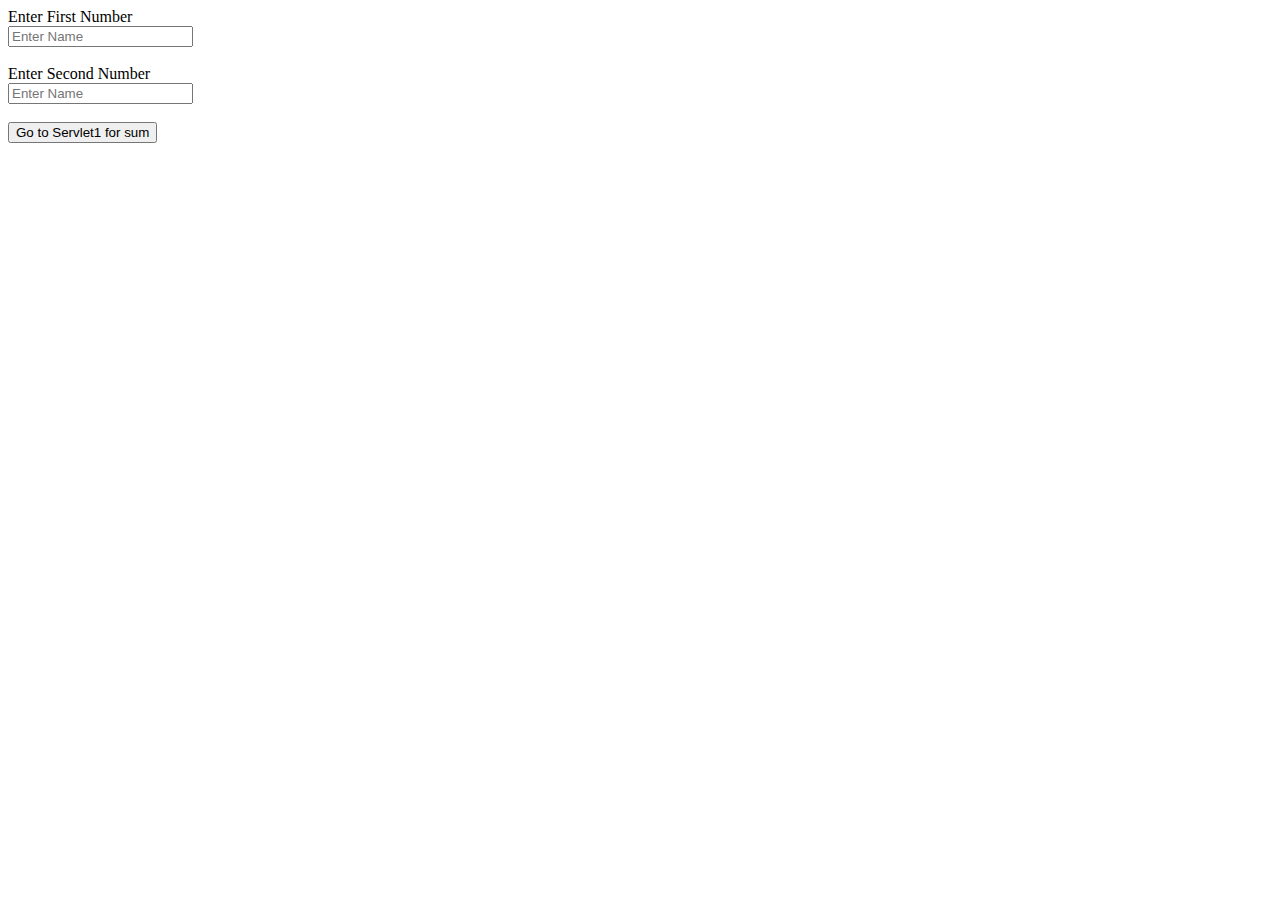
<file: 04-Parameter-Attribute-App/src/main/webapp/index.html>
<!DOCTYPE html>
<html>
<head>
<meta charset="UTF-8">
<title>Insert title here</title>
</head>
<body>
	<form action="servlet1" method="post">
		<label>Enter First Number</label><br> <input type="text"
			name="fn" placeholder="Enter Name"><br> <br> <label>Enter
			Second Number</label><br> <input type="text" name="sn"
			placeholder="Enter Name"><br> <br>
		<button type="submit">Go to Servlet1 for sum</button>
	</form>
</body>
</html>
</file>
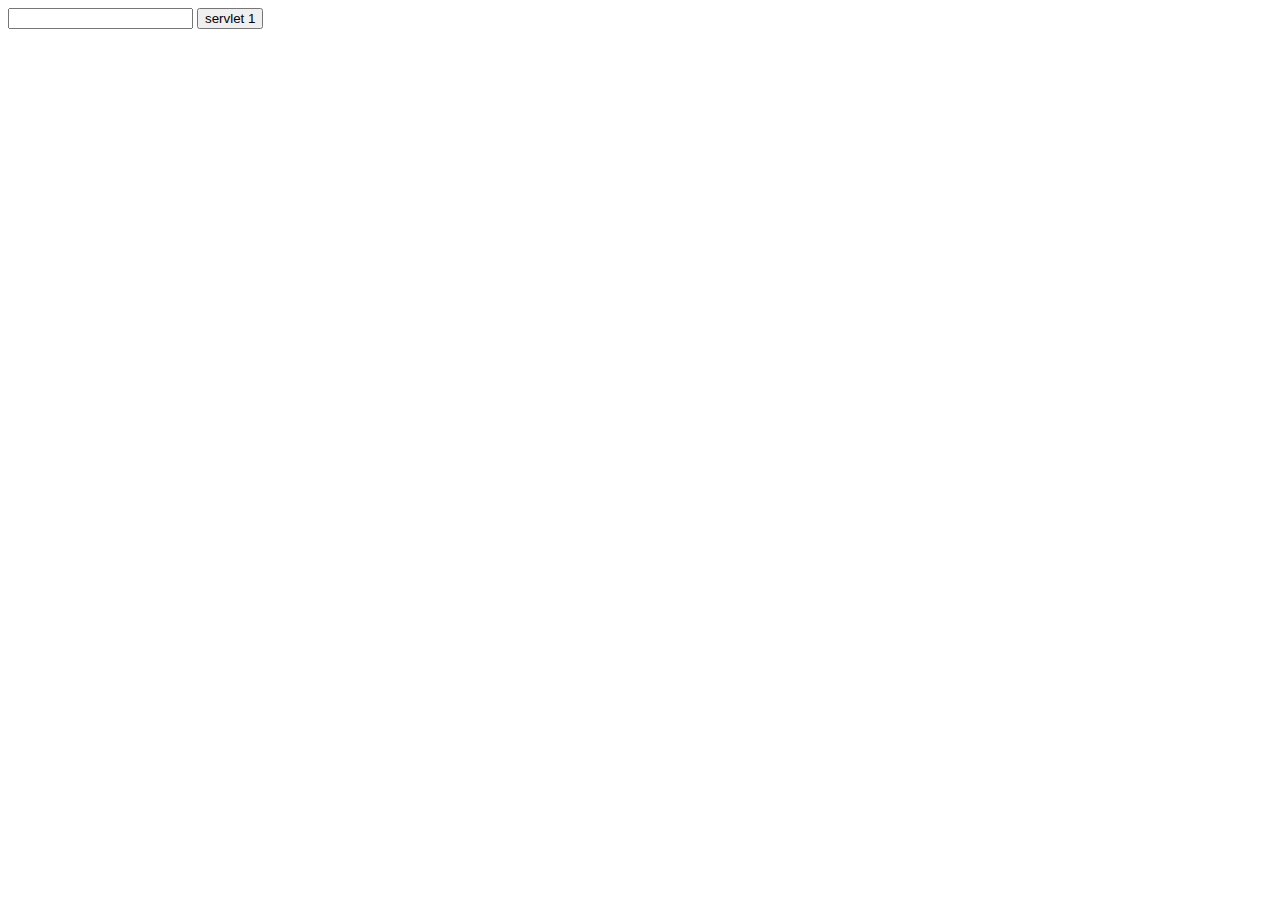
<file: 05-Session-App/src/main/webapp/index.html>
<!DOCTYPE html>
<html>
<head>
<meta charset="UTF-8">
<title>Insert title here</title>
</head>
<body>
	<form action="servlet1" method="post">
		<input type="text" name="nm">
		<button type="submit">servlet 1</button>

	</form>
</body>
</html>
</file>
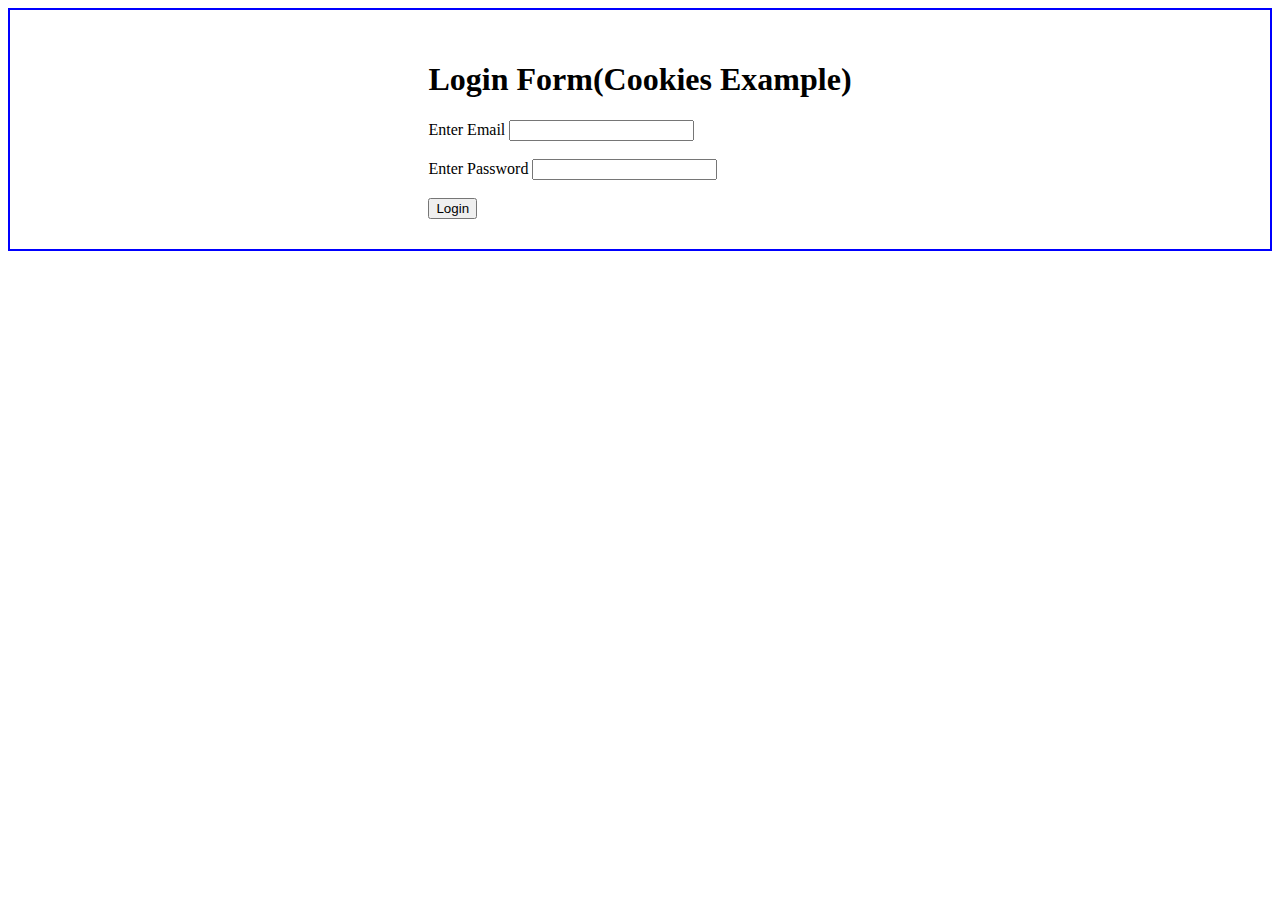
<file: 06-Cookies-Login-App/src/main/webapp/index.html>
<!DOCTYPE html>
<html>
<head>
<meta charset="UTF-8">
<title>Insert title here</title>
<style type="text/css">
.div-form {
	display: flex;
	align-items: center;
	justify-content: center;
	border: 2px solid blue;
	align-items: center;
	padding: 30px;
}
</style>

</head>
<body>
	<div class="div-form">
		<form action="userlogin" method="post">
			<h1>Login Form(Cookies Example)</h1>
			<label>Enter Email</label> <input type="text" name="em"><br>
			<br> <label>Enter Password</label> <input type="text" name="ps"><br>
			<br>
			<button type="submit">Login</button>
		</form>
	</div>
</body>
</html>
</file>
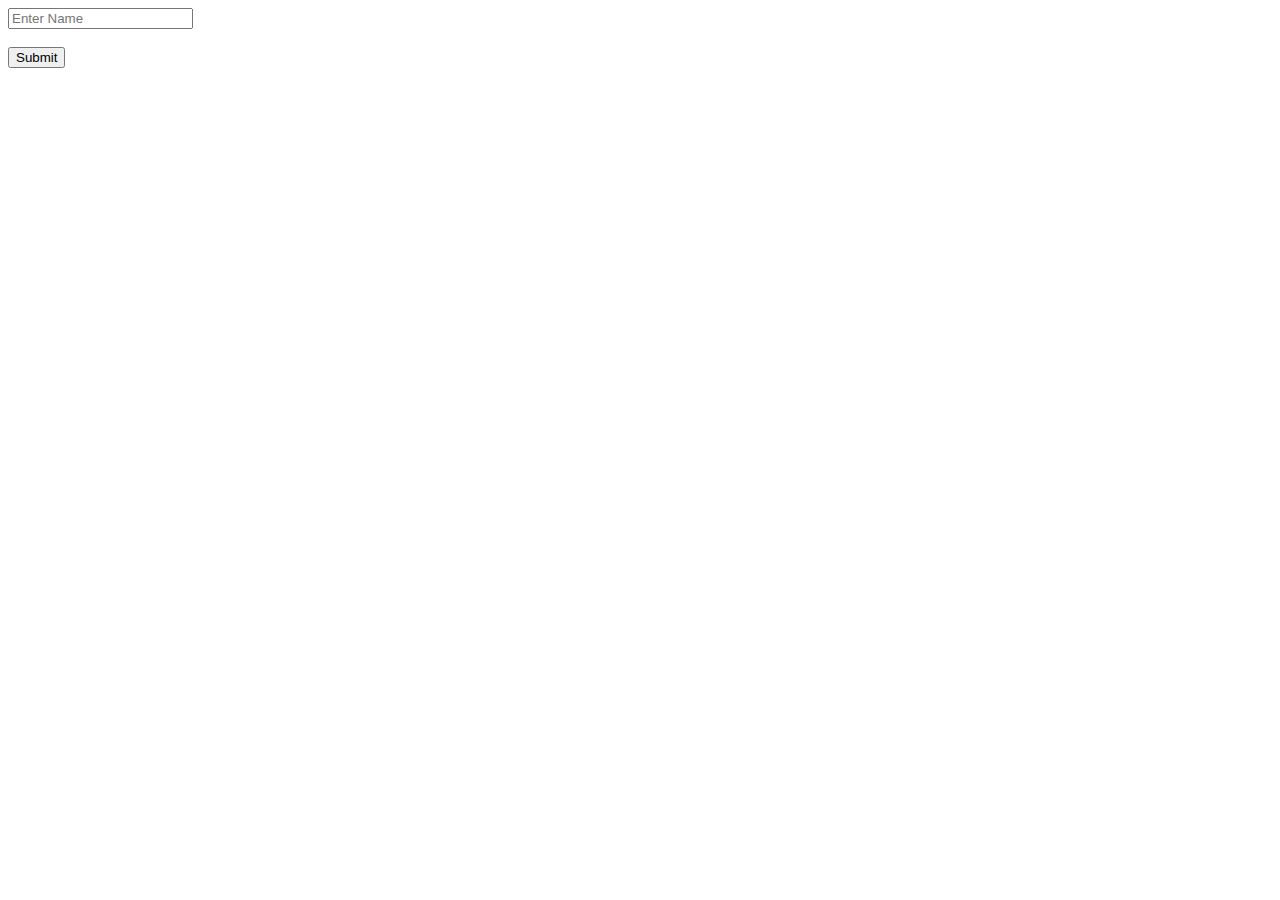
<file: 07-Url-Rewriting-App/src/main/webapp/index.html>
<!DOCTYPE html>
<html>
<head>
<meta charset="UTF-8">
<title>Insert title here</title>
</head>
<body>
	<form action="servlet1" method="post">
		<input type="text" name="nm" placeholder="Enter Name"><br>
		<br>
		<button type="submit">Submit</button>
	</form>
</body>
</html>
</file>
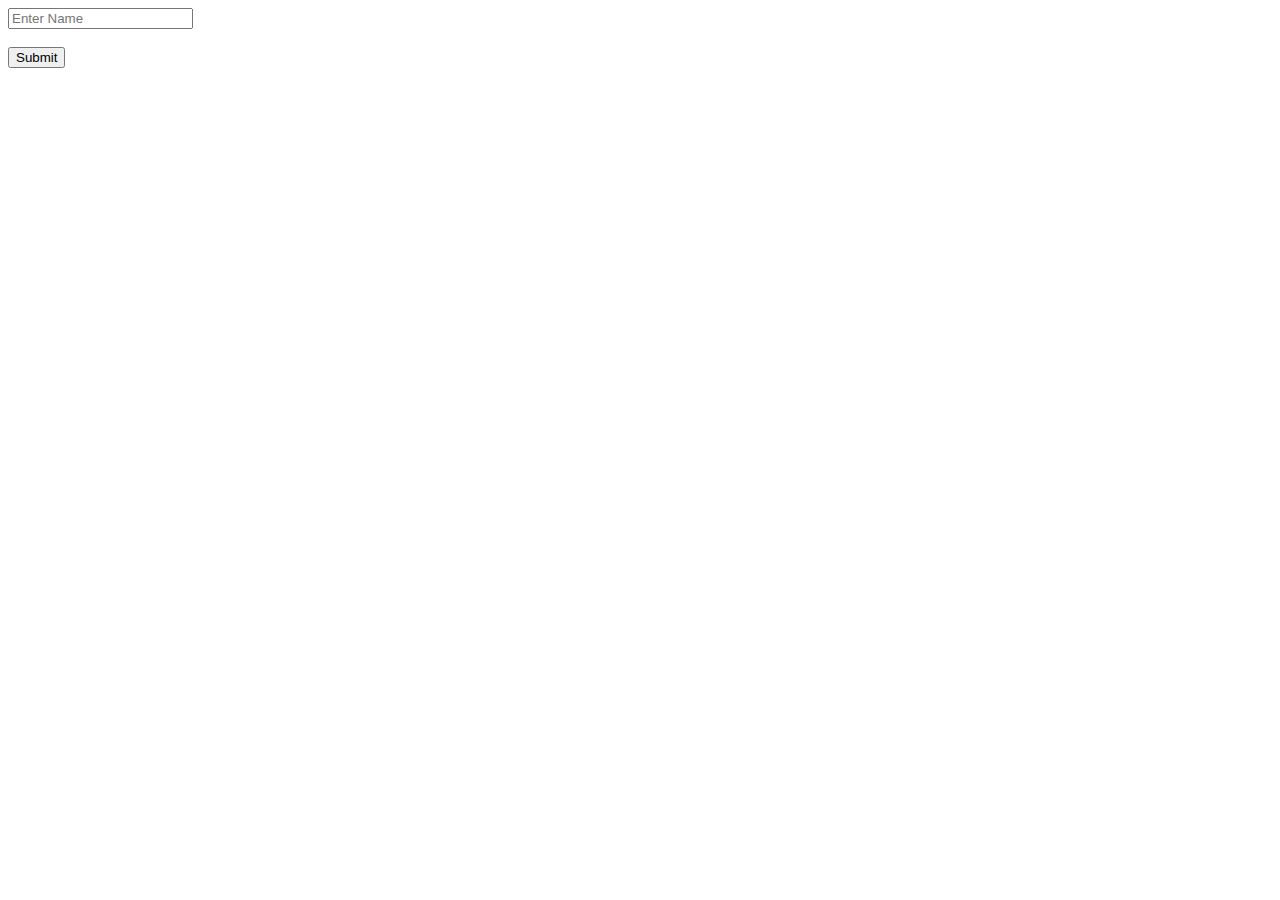
<file: 09-HttpSession-App/src/main/webapp/index.html>
<!DOCTYPE html>
<html>
<head>
<meta charset="UTF-8">
<title>Insert title here</title>
</head>
<body>
	<form action="servlet12" method="post">
		<input type="text" name="nm" placeholder="Enter Name"><br>
		<br>
		<button type="submit">Submit</button>
	</form>
</body>
</html>
</file>
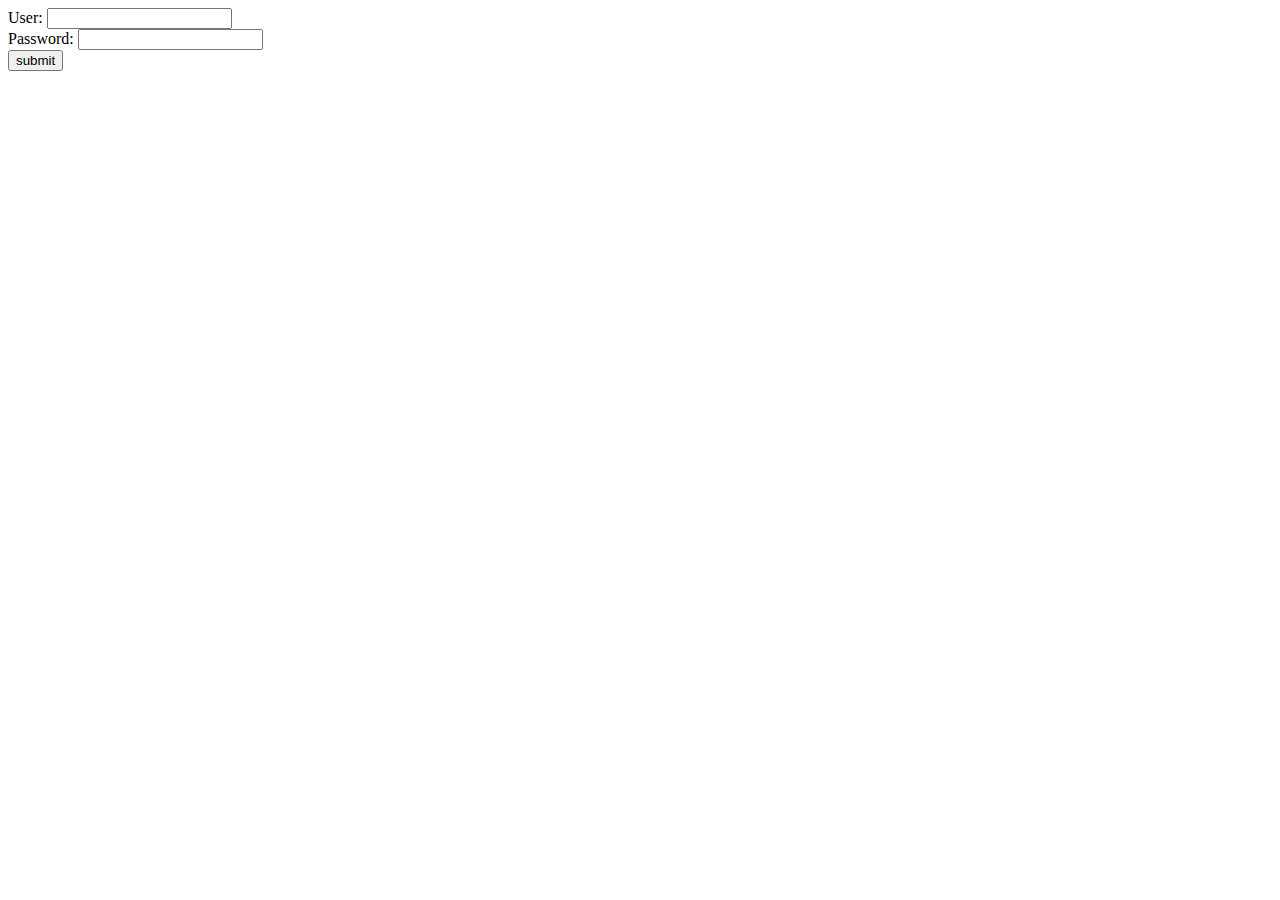
<file: HttpSessionTutorials/src/main/webapp/index.html>
<!DOCTYPE html>
<html>
<head>
<meta charset="ISO-8859-1">
<title>Insert title here</title>
</head>
<body>
	<form method="post" action="Validate">
		User: <input type="text" name="user" /><br /> Password: <input
			type="text" name="pass"><br /> <input type="submit"
			value="submit">
	</form>
</body>
</html>
</file>
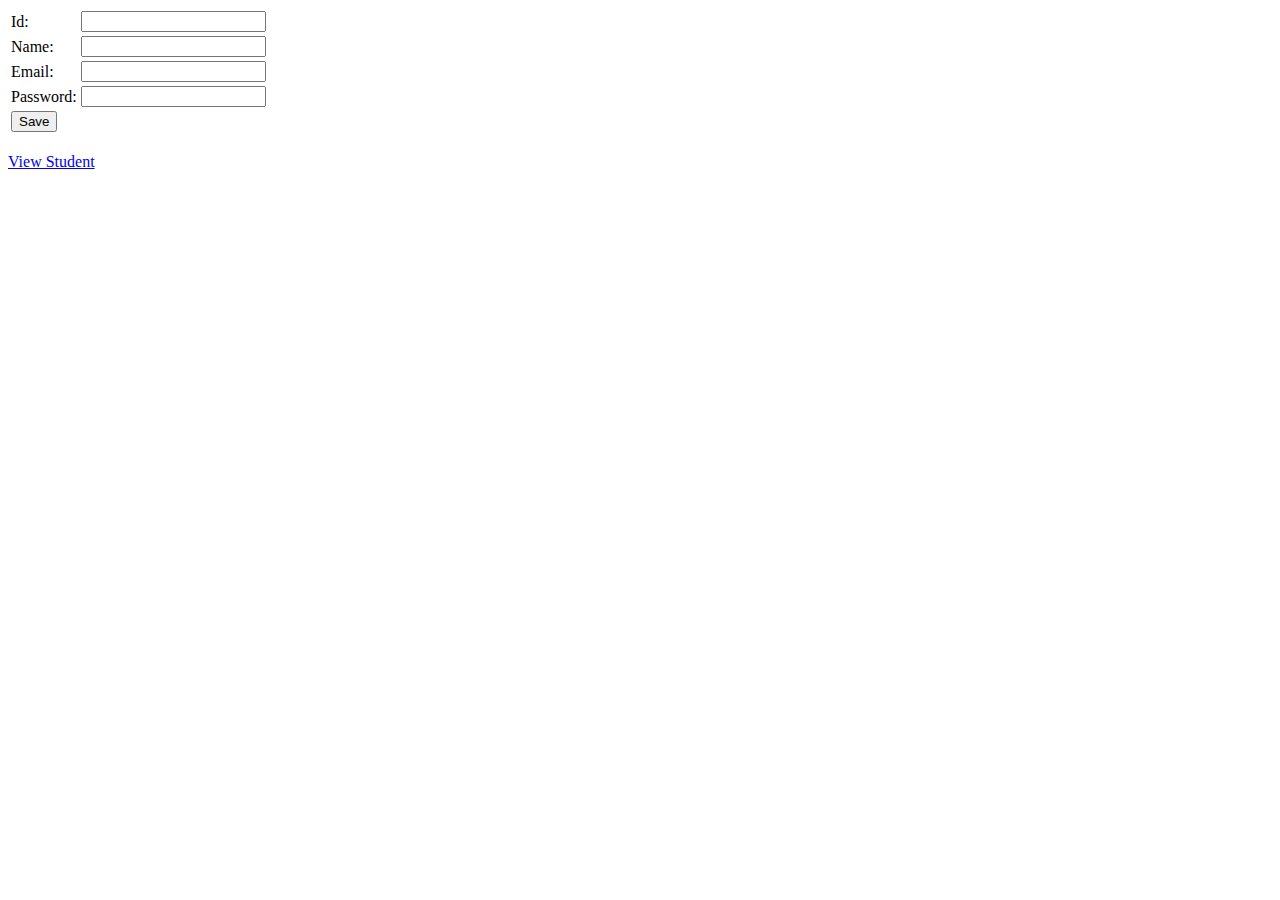
<file: CRUDoperation/src/main/webapp/student.html>
<!DOCTYPE html>
<html>
<head>
<meta charset="ISO-8859-1">
<title>Insert title here</title>
</head>
<body>

	<form action="SaveServlet1" method="post">
		<table>
			<tr>
				<td>Id:</td>
				<td><input type="text" name="id" /></td>
			</tr>
			<tr>
				<td>Name:</td>
				<td><input type="text" name="name" /></td>
			</tr>
			<tr>
				<td>Email:</td>
				<td><input type="text" name="email" /></td>
			</tr>
			<tr>
				<td>Password:</td>
				<td><input type="text" name="password" /></td>
			</tr>
			<tr>
				<td colspan="2"><input type="submit" value="Save" /></td>
			</tr>
		</table>
	</form>
	<br />
	<a href="ViewServlet1">View Student</a>
</body>
</html>
</file>
